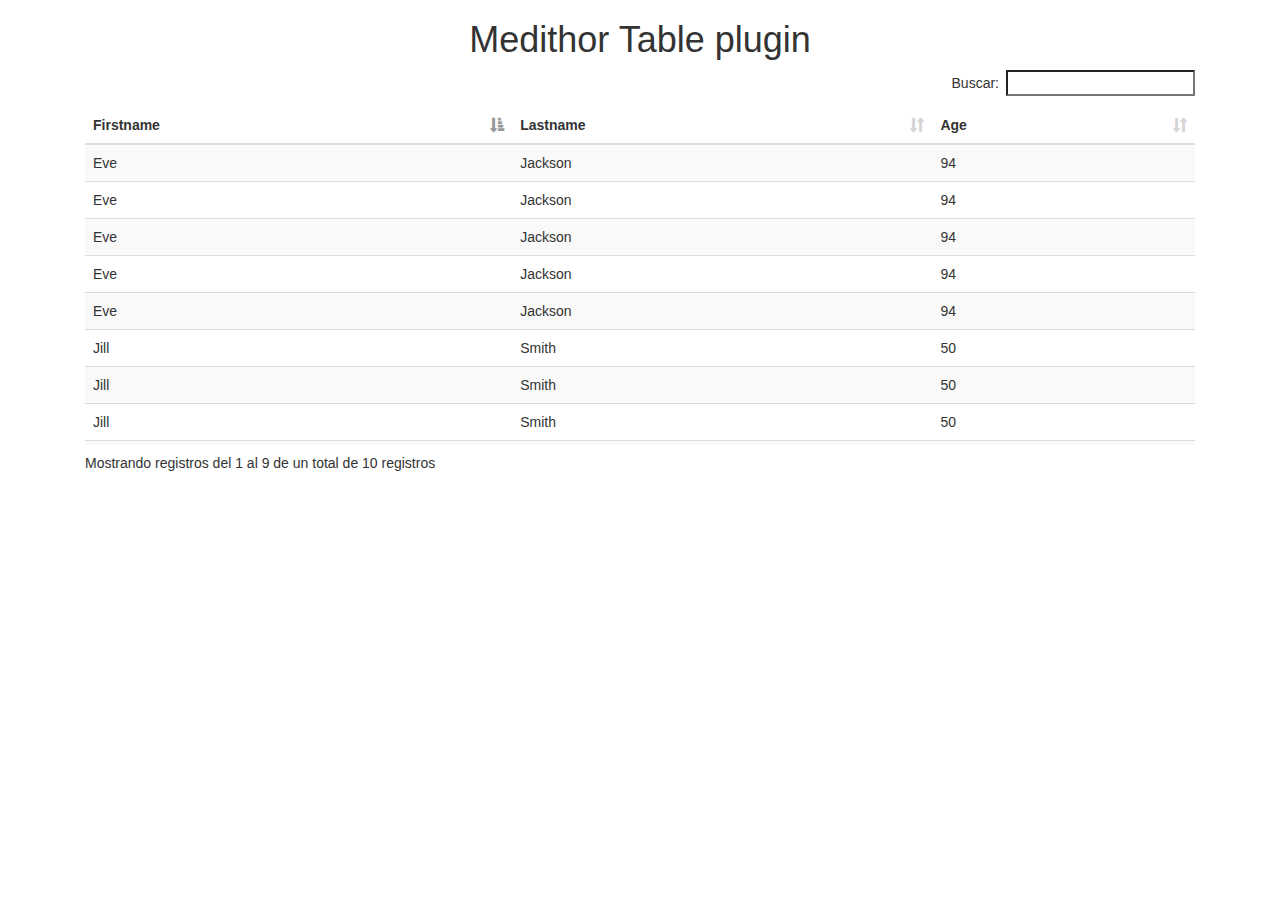
<file: EjemploHtml/htmlTable.html>
<!DOCTYPE html>
<html lang="en">
<head>
    <meta charset="UTF-8">
    <meta name="viewport" content="width=device-width, initial-scale=1.0">
    <title>Document</title>

    <!-- DataTable -->
    <link rel="stylesheet" type="text/css" href="../src/css/dataTable.css"/>
    <link rel="stylesheet" type="text/css" href="../src/css/checkboxTable.css"/>

    <!-- Bootsrap 3 -->
    <link rel="stylesheet" href="https://maxcdn.bootstrapcdn.com/bootstrap/3.3.7/css/bootstrap.min.css" 
    integrity="sha384-BVYiiSIFeK1dGmJRAkycuHAHRg32OmUcww7on3RYdg4Va+PmSTsz/K68vbdEjh4u" crossorigin="anonymous">
</head>
<body>
    <div class="container">
        <div class="row"></div>
            <div class="col-lg-12 text-center">
                <h1>Medithor Table plugin</h1> 
            </div>

            <div class="row">
                <div class="col-md-12">
                <table  id="table" class="table table-striped">
                    <thead>
                        <tr>
                            <th>Firstname</th>
                            <th>Lastname</th>
                            <th>Age</th>
                        </tr>
                    </thead>
                <tr>
                    <td>Jill</td>
                    <td>Smith</td>
                    <td>50</td>
                </tr>
                <tr>
                    <td>Eve</td>
                    <td>Jackson</td>
                    <td>94</td>
                </tr>
                <tr>
                    <td>Jill</td>
                    <td>Smith</td>
                    <td>50</td>
                </tr>
                <tr>
                    <td>Eve</td>
                    <td>Jackson</td>
                    <td>94</td>
                </tr>
                <tr>
                    <td>Jill</td>
                    <td>Smith</td>
                    <td>50</td>
                </tr>
                <tr>
                    <td>Eve</td>
                    <td>Jackson</td>
                    <td>94</td>
                </tr>
                <tr>
                    <td>Jill</td>
                    <td>Smith</td>
                    <td>50</td>
                </tr>
                <tr>
                    <td>Eve</td>
                    <td>Jackson</td>
                    <td>94</td>
                </tr>
                <tr>
                    <td>Jill</td>
                    <td>Smith</td>
                    <td>50</td>
                </tr>
                <tr>
                    <td>Eve</td>
                    <td>Jackson</td>
                    <td>94</td>
                </tr>
                </table>
            </div>
        </div>
    </div>
</div>


<script src="html.js" type="module"></script>
</body>
</html>
</file>
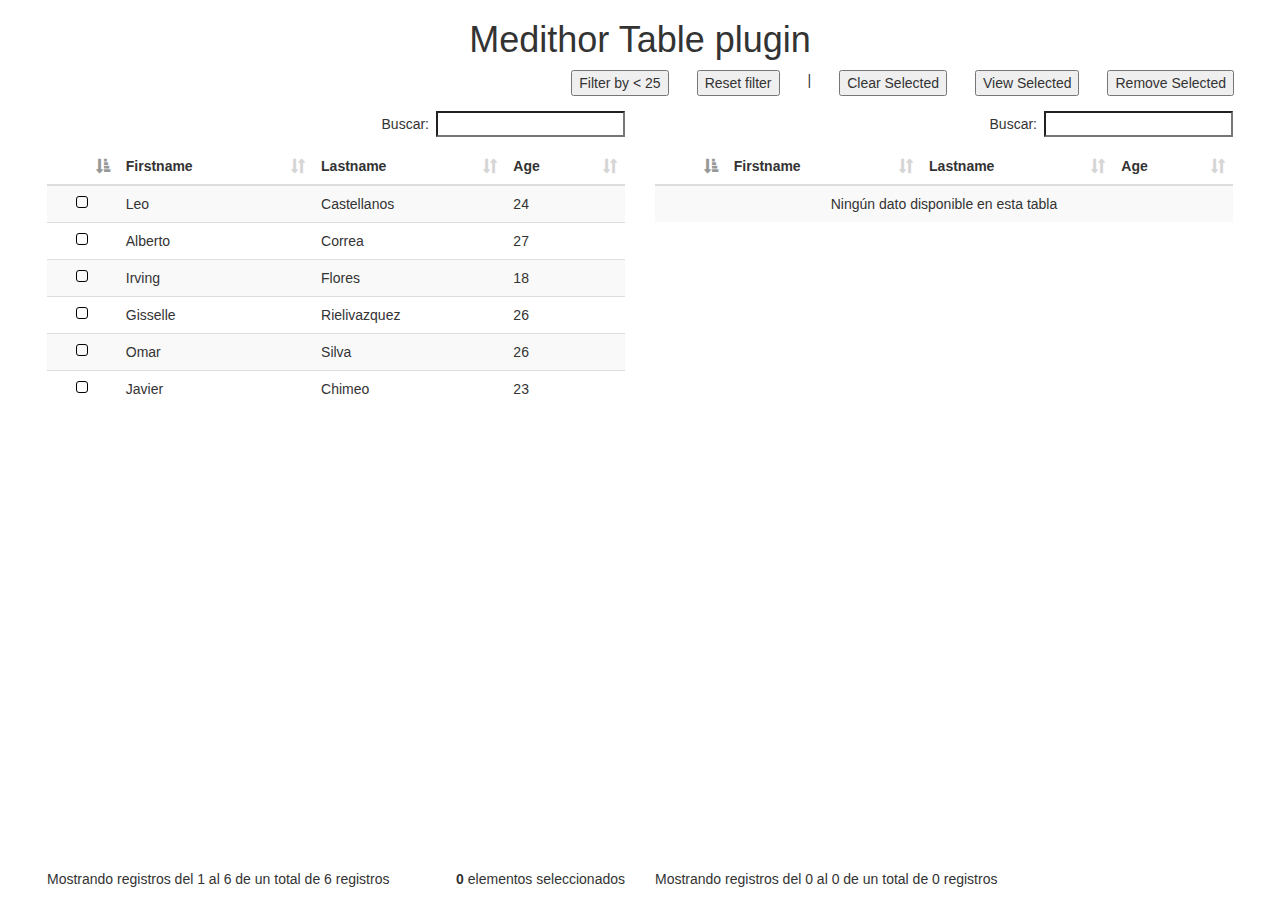
<file: EjemploSelect/select.html>
<!DOCTYPE html>
<html lang="en">
<head>
    <meta charset="UTF-8">
    <meta name="viewport" content="width=device-width, initial-scale=1.0">
    <title>Document</title>

    <!-- DataTable -->
    <link rel="stylesheet" type="text/css" href="../src/css/dataTable.css"/>
    <link rel="stylesheet" type="text/css" href="../src/css/checkboxTable.css"/>

    <!-- Bootsrap 3 -->
    <link rel="stylesheet" href="https://maxcdn.bootstrapcdn.com/bootstrap/3.3.7/css/bootstrap.min.css" integrity="sha384-BVYiiSIFeK1dGmJRAkycuHAHRg32OmUcww7on3RYdg4Va+PmSTsz/K68vbdEjh4u" crossorigin="anonymous">
    <style>
        .test-button {
            float: right; 
            margin: 0 14px 15px
        }

        .table-width {
            width: 95%;
            margin: auto;
        }
    </style>
</head>
<body>
    
    <div class="table-width">
        <div class="row"></div>
        <div class="col-lg-12 text-center">
            <h1>Medithor Table plugin</h1> 
        </div>
        <div class="row">
            <button class="test-button" id="removeSelected">Remove Selected</button>
            <button class="test-button" id="viewSelected">View Selected</button>
            <button class="test-button" id="clearSelected">Clear Selected</button>
            <span class="test-button"> | </span>
            <button class="test-button" id="resetFilter">Reset filter</button>
            <button class="test-button" id="filterBySelected">Filter by < 25</button>
        </div>
            <div class="row">
                <div class="col-md-6">
                <table  id="table" class="table table-striped">
                    <thead>
                        <tr>
                            <th></th>
                            <th>Firstname</th>
                            <th>Lastname</th>
                            <th>Age</th>
                        </tr>
                    </thead>
                </table>
            </div>
            <div class="col-md-6">
                <table  id="tableSelected" class="table table-striped">
                    <thead>
                        <tr>
                            <th></th>
                            <th>Firstname</th>
                            <th>Lastname</th>
                            <th>Age</th>
                        </tr>
                    </thead>
                </table>
            </div>
        </div>
    </div>
</div>


<script src="select.js" type="module"></script>
</body>
</html>
</file>
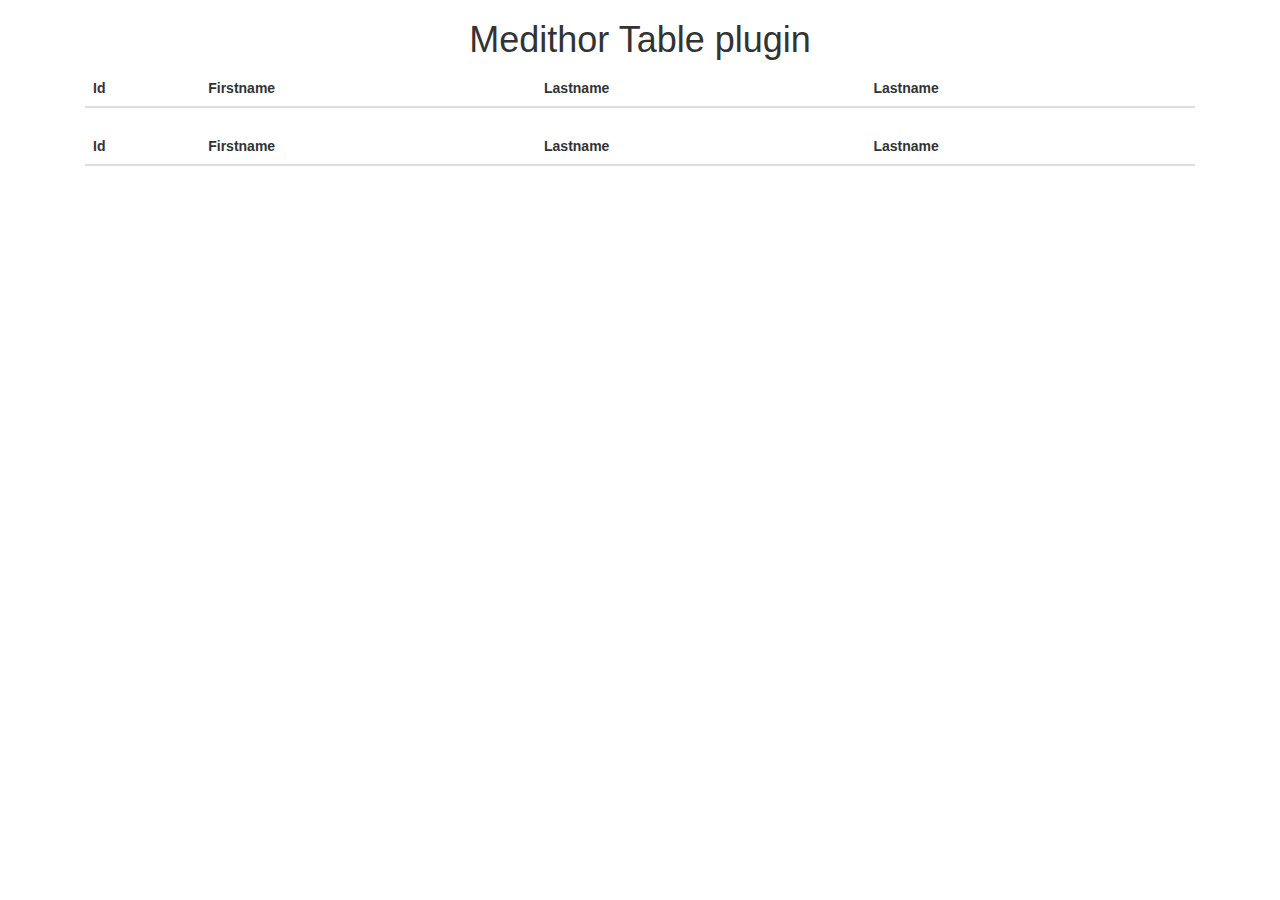
<file: PruebaMerakiTables/test.html>
<!DOCTYPE html>
<html lang="en">
<head>
    <meta charset="UTF-8">
    <meta name="viewport" content="width=device-width, initial-scale=1.0">
    <title>Document</title>

    <!-- DataTable -->
    <link rel="stylesheet" type="text/css" href="../src/css/dataTable.css"/>
    <link rel="stylesheet" type="text/css" href="../src/css/checkboxTable.css"/>

    <!-- Bootsrap 3 -->
    <link rel="stylesheet" href="https://maxcdn.bootstrapcdn.com/bootstrap/3.3.7/css/bootstrap.min.css" 
    integrity="sha384-BVYiiSIFeK1dGmJRAkycuHAHRg32OmUcww7on3RYdg4Va+PmSTsz/K68vbdEjh4u" crossorigin="anonymous">
</head>
<body>
<div class="container">
    <div class="col-lg-12 text-center">
        <h1>Medithor Table plugin</h1> 
    </div>
    
    <div class="row">
        <div class="col-md-12">
            <table  id="table" class="table table-striped">
                <thead>
                    <tr>
                        <th>Id</th>
                        <th>Firstname</th>
                        <th>Lastname</th>
                        <th>Lastname</th>
                    </tr>
                </thead>
            </table>
        </div>
        <div class="col-md-12">
            <table  id="table2" class="table table-striped">
                <thead>
                    <tr>
                        <th>Id</th>
                        <th>Firstname</th>
                        <th>Lastname</th>
                        <th>Lastname</th>
                    </tr>
                </thead>
            </table>
        </div>
    </div>
</div>

<script src="app.js" type="module"></script>
</body>
</html>
</file>
<file: src/css/dataTable.css>
table.dataTable{clear:both;margin-top:6px !important;margin-bottom:6px !important;max-width:none !important;border-collapse:separate !important}table.dataTable td,table.dataTable th{-webkit-box-sizing:content-box;box-sizing:content-box}table.dataTable td.dataTables_empty,table.dataTable th.dataTables_empty{text-align:center}table.dataTable.nowrap th,table.dataTable.nowrap td{white-space:nowrap}div.dataTables_wrapper div.dataTables_length label{font-weight:normal;text-align:left;white-space:nowrap}div.dataTables_wrapper div.dataTables_length select{width:75px;display:inline-block}div.dataTables_wrapper div.dataTables_filter{text-align:right}div.dataTables_wrapper div.dataTables_filter label{font-weight:normal;white-space:nowrap;text-align:left}div.dataTables_wrapper div.dataTables_filter input{margin-left:0.5em;display:inline-block;width:auto}div.dataTables_wrapper div.dataTables_info{padding-top:8px;white-space:nowrap}div.dataTables_wrapper div.dataTables_paginate{margin:0;white-space:nowrap;text-align:right}div.dataTables_wrapper div.dataTables_paginate ul.pagination{margin:2px 0;white-space:nowrap}div.dataTables_wrapper div.dataTables_processing{position:absolute;top:50%;left:50%;width:200px;margin-left:-100px;margin-top:-26px;text-align:center;padding:1em 0}table.dataTable thead>tr>th.sorting_asc,table.dataTable thead>tr>th.sorting_desc,table.dataTable thead>tr>th.sorting,table.dataTable thead>tr>td.sorting_asc,table.dataTable thead>tr>td.sorting_desc,table.dataTable thead>tr>td.sorting{padding-right:30px}table.dataTable thead>tr>th:active,table.dataTable thead>tr>td:active{outline:none}table.dataTable thead .sorting,table.dataTable thead .sorting_asc,table.dataTable thead .sorting_desc,table.dataTable thead .sorting_asc_disabled,table.dataTable thead .sorting_desc_disabled{cursor:pointer;position:relative}table.dataTable thead .sorting:after,table.dataTable thead .sorting_asc:after,table.dataTable thead .sorting_desc:after,table.dataTable thead .sorting_asc_disabled:after,table.dataTable thead .sorting_desc_disabled:after{position:absolute;bottom:8px;right:8px;display:block;font-family:'Glyphicons Halflings';opacity:0.5}table.dataTable thead .sorting:after{opacity:0.2;content:"\e150"}table.dataTable thead .sorting_asc:after{content:"\e155"}table.dataTable thead .sorting_desc:after{content:"\e156"}table.dataTable thead .sorting_asc_disabled:after,table.dataTable thead .sorting_desc_disabled:after{color:#eee}div.dataTables_scrollHead table.dataTable{margin-bottom:0 !important}div.dataTables_scrollBody>table{border-top:none;margin-top:0 !important;margin-bottom:0 !important}div.dataTables_scrollBody>table>thead .sorting:after,div.dataTables_scrollBody>table>thead .sorting_asc:after,div.dataTables_scrollBody>table>thead .sorting_desc:after{display:none}div.dataTables_scrollBody>table>tbody>tr:first-child>th,div.dataTables_scrollBody>table>tbody>tr:first-child>td{border-top:none}div.dataTables_scrollFoot>.dataTables_scrollFootInner{box-sizing:content-box}div.dataTables_scrollFoot>.dataTables_scrollFootInner>table{margin-top:0 !important;border-top:none}@media screen and (max-width: 767px){div.dataTables_wrapper div.dataTables_length,div.dataTables_wrapper div.dataTables_filter,div.dataTables_wrapper div.dataTables_info,div.dataTables_wrapper div.dataTables_paginate{text-align:center}}table.dataTable.table-condensed>thead>tr>th{padding-right:20px}table.dataTable.table-condensed .sorting:after,table.dataTable.table-condensed .sorting_asc:after,table.dataTable.table-condensed .sorting_desc:after{top:6px;right:6px}table.table-bordered.dataTable{border-right-width:0}table.table-bordered.dataTable th,table.table-bordered.dataTable td{border-left-width:0}table.table-bordered.dataTable th:last-child,table.table-bordered.dataTable th:last-child,table.table-bordered.dataTable td:last-child,table.table-bordered.dataTable td:last-child{border-right-width:1px}table.table-bordered.dataTable tbody th,table.table-bordered.dataTable tbody td{border-bottom-width:0}div.dataTables_scrollHead table.table-bordered{border-bottom-width:0}div.table-responsive>div.dataTables_wrapper>div.row{margin:0}div.table-responsive>div.dataTables_wrapper>div.row>div[class^="col-"]:first-child{padding-left:0}div.table-responsive>div.dataTables_wrapper>div.row>div[class^="col-"]:last-child{padding-right:0}
div.dt-autofill-handle{position:absolute;height:8px;width:8px;z-index:102;box-sizing:border-box;background:#337ab7;cursor:pointer}div.dtk-focus-alt div.dt-autofill-handle{background:#ff8b33}div.dt-autofill-select{position:absolute;z-index:1001;background-color:#337ab7;background-image:repeating-linear-gradient(45deg, transparent, transparent 5px, rgba(255,255,255,0.5) 5px, rgba(255,255,255,0.5) 10px)}div.dt-autofill-select.top,div.dt-autofill-select.bottom{height:3px;margin-top:-1px}div.dt-autofill-select.left,div.dt-autofill-select.right{width:3px;margin-left:-1px}div.dt-autofill-list{position:fixed;top:50%;left:50%;width:500px;margin-left:-250px;background-color:white;border-radius:6px;box-shadow:0 0 5px #555;border:2px solid #444;z-index:11;box-sizing:border-box;padding:1.5em 2em}div.dt-autofill-list ul{display:table;margin:0;padding:0;list-style:none;width:100%}div.dt-autofill-list ul li{display:table-row}div.dt-autofill-list ul li:last-child div.dt-autofill-question,div.dt-autofill-list ul li:last-child div.dt-autofill-button{border-bottom:none}div.dt-autofill-list ul li:hover{background-color:#f6f6f6}div.dt-autofill-list div.dt-autofill-question{display:table-cell;padding:0.5em 0;border-bottom:1px solid #ccc}div.dt-autofill-list div.dt-autofill-question input[type=number]{padding:6px;width:30px;margin:-2px 0}div.dt-autofill-list div.dt-autofill-button{display:table-cell;padding:0.5em 0;border-bottom:1px solid #ccc}div.dt-autofill-background{position:fixed;top:0;left:0;width:100%;height:100%;background:rgba(0,0,0,0.7);background:radial-gradient(ellipse farthest-corner at center, rgba(0,0,0,0.3) 0%, rgba(0,0,0,0.7) 100%);z-index:10}div.dt-autofill-list div.dt-autofill-question input[type=number]{padding:6px;width:60px;margin:-2px 0}
@keyframes dtb-spinner{100%{transform:rotate(360deg)}}@-o-keyframes dtb-spinner{100%{-o-transform:rotate(360deg);transform:rotate(360deg)}}@-ms-keyframes dtb-spinner{100%{-ms-transform:rotate(360deg);transform:rotate(360deg)}}@-webkit-keyframes dtb-spinner{100%{-webkit-transform:rotate(360deg);transform:rotate(360deg)}}@-moz-keyframes dtb-spinner{100%{-moz-transform:rotate(360deg);transform:rotate(360deg)}}div.dt-button-info{position:fixed;top:50%;left:50%;width:400px;margin-top:-100px;margin-left:-200px;background-color:white;border:2px solid #111;box-shadow:3px 3px 8px rgba(0,0,0,0.3);border-radius:3px;text-align:center;z-index:21}div.dt-button-info h2{padding:0.5em;margin:0;font-weight:normal;border-bottom:1px solid #ddd;background-color:#f3f3f3}div.dt-button-info>div{padding:1em}div.dt-button-collection-title{text-align:center;padding:0.3em 0 0.5em;font-size:0.9em}div.dt-button-collection-title:empty{display:none}div.dt-button-collection{position:absolute}div.dt-button-collection ul.dropdown-menu{display:block;z-index:2002;min-width:100%}div.dt-button-collection div.dt-button-collection-title{background-color:white}div.dt-button-collection.fixed{position:fixed;top:50%;left:50%;margin-left:-75px;border-radius:0}div.dt-button-collection.fixed.two-column{margin-left:-200px}div.dt-button-collection.fixed.three-column{margin-left:-225px}div.dt-button-collection.fixed.four-column{margin-left:-300px}div.dt-button-collection>:last-child{display:block !important;-webkit-column-gap:8px;-moz-column-gap:8px;-ms-column-gap:8px;-o-column-gap:8px;column-gap:8px}div.dt-button-collection>:last-child>*{-webkit-column-break-inside:avoid;break-inside:avoid}div.dt-button-collection.two-column{width:400px}div.dt-button-collection.two-column>:last-child{padding-bottom:1px;-webkit-column-count:2;-moz-column-count:2;-ms-column-count:2;-o-column-count:2;column-count:2}div.dt-button-collection.three-column{width:450px}div.dt-button-collection.three-column>:last-child{padding-bottom:1px;-webkit-column-count:3;-moz-column-count:3;-ms-column-count:3;-o-column-count:3;column-count:3}div.dt-button-collection.four-column{width:600px}div.dt-button-collection.four-column>:last-child{padding-bottom:1px;-webkit-column-count:4;-moz-column-count:4;-ms-column-count:4;-o-column-count:4;column-count:4}div.dt-button-collection .dt-button{border-radius:0}div.dt-button-background{position:fixed;top:0;left:0;width:100%;height:100%;z-index:2001}@media screen and (max-width: 767px){div.dt-buttons{float:none;width:100%;text-align:center;margin-bottom:0.5em}div.dt-buttons a.btn{float:none}}div.dt-buttons button.btn.processing,div.dt-buttons div.btn.processing,div.dt-buttons a.btn.processing{color:rgba(0,0,0,0.2)}div.dt-buttons button.btn.processing:after,div.dt-buttons div.btn.processing:after,div.dt-buttons a.btn.processing:after{position:absolute;top:50%;left:50%;width:16px;height:16px;margin:-8px 0 0 -8px;box-sizing:border-box;display:block;content:' ';border:2px solid #282828;border-radius:50%;border-left-color:transparent;border-right-color:transparent;animation:dtb-spinner 1500ms infinite linear;-o-animation:dtb-spinner 1500ms infinite linear;-ms-animation:dtb-spinner 1500ms infinite linear;-webkit-animation:dtb-spinner 1500ms infinite linear;-moz-animation:dtb-spinner 1500ms infinite linear}
table.DTCR_clonedTable.dataTable{position:absolute !important;background-color:rgba(255,255,255,0.7);z-index:202}div.DTCR_pointer{width:1px;background-color:#337ab7;z-index:201}
table.DTFC_Cloned tr{background-color:white;margin-bottom:0}div.DTFC_LeftHeadWrapper table,div.DTFC_RightHeadWrapper table{border-bottom:none !important;margin-bottom:0 !important;background-color:white}div.DTFC_LeftBodyWrapper table,div.DTFC_RightBodyWrapper table{border-top:none;margin:0 !important;z-index:2}div.DTFC_LeftBodyWrapper table thead .sorting:before,div.DTFC_LeftBodyWrapper table thead .sorting:after,div.DTFC_LeftBodyWrapper table thead .sorting_asc:before,div.DTFC_LeftBodyWrapper table thead .sorting_asc:after,div.DTFC_LeftBodyWrapper table thead .sorting_desc:before,div.DTFC_LeftBodyWrapper table thead .sorting_desc:after,div.DTFC_LeftBodyWrapper table thead .sorting:before,div.DTFC_LeftBodyWrapper table thead .sorting:after,div.DTFC_LeftBodyWrapper table thead .sorting_asc:before,div.DTFC_LeftBodyWrapper table thead .sorting_asc:after,div.DTFC_LeftBodyWrapper table thead .sorting_desc:before,div.DTFC_LeftBodyWrapper table thead .sorting_desc:after,div.DTFC_RightBodyWrapper table thead .sorting:before,div.DTFC_RightBodyWrapper table thead .sorting:after,div.DTFC_RightBodyWrapper table thead .sorting_asc:before,div.DTFC_RightBodyWrapper table thead .sorting_asc:after,div.DTFC_RightBodyWrapper table thead .sorting_desc:before,div.DTFC_RightBodyWrapper table thead .sorting_desc:after,div.DTFC_RightBodyWrapper table thead .sorting:before,div.DTFC_RightBodyWrapper table thead .sorting:after,div.DTFC_RightBodyWrapper table thead .sorting_asc:before,div.DTFC_RightBodyWrapper table thead .sorting_asc:after,div.DTFC_RightBodyWrapper table thead .sorting_desc:before,div.DTFC_RightBodyWrapper table thead .sorting_desc:after{display:none}div.DTFC_LeftBodyWrapper table tbody tr:first-child th,div.DTFC_LeftBodyWrapper table tbody tr:first-child td,div.DTFC_RightBodyWrapper table tbody tr:first-child th,div.DTFC_RightBodyWrapper table tbody tr:first-child td{border-top:none}div.DTFC_LeftFootWrapper table,div.DTFC_RightFootWrapper table{border-top:none;margin-top:0 !important;background-color:white}div.DTFC_Blocker{background-color:white}
table.dataTable.fixedHeader-floating,table.dataTable.fixedHeader-locked{background-color:white;margin-top:0 !important;margin-bottom:0 !important}table.dataTable.fixedHeader-floating{position:fixed !important}table.dataTable.fixedHeader-locked{position:absolute !important}@media print{table.fixedHeader-floating{display:none}}
table.dataTable tbody th.focus,table.dataTable tbody td.focus{box-shadow:inset 0 0 1px 2px #337ab7}div.dtk-focus-alt table.dataTable tbody th.focus,div.dtk-focus-alt table.dataTable tbody td.focus{box-shadow:inset 0 0 1px 2px #ff8b33}
table.dataTable.dtr-inline.collapsed>tbody>tr>td.child,table.dataTable.dtr-inline.collapsed>tbody>tr>th.child,table.dataTable.dtr-inline.collapsed>tbody>tr>td.dataTables_empty{cursor:default !important}table.dataTable.dtr-inline.collapsed>tbody>tr>td.child:before,table.dataTable.dtr-inline.collapsed>tbody>tr>th.child:before,table.dataTable.dtr-inline.collapsed>tbody>tr>td.dataTables_empty:before{display:none !important}table.dataTable.dtr-inline.collapsed>tbody>tr[role="row"]>td.dtr-control,table.dataTable.dtr-inline.collapsed>tbody>tr[role="row"]>th.dtr-control{position:relative;padding-left:30px;cursor:pointer}table.dataTable.dtr-inline.collapsed>tbody>tr[role="row"]>td.dtr-control:before,table.dataTable.dtr-inline.collapsed>tbody>tr[role="row"]>th.dtr-control:before{top:50%;left:5px;height:14px;width:14px;margin-top:-9px;display:block;position:absolute;color:white;border:2px solid white;border-radius:14px;box-shadow:0 0 3px #444;box-sizing:content-box;text-align:center;text-indent:0 !important;font-family:'Courier New', Courier, monospace;line-height:14px;content:'+';background-color:#337ab7}table.dataTable.dtr-inline.collapsed>tbody>tr.parent>td.dtr-control:before,table.dataTable.dtr-inline.collapsed>tbody>tr.parent>th.dtr-control:before{content:'-';background-color:#d33333}table.dataTable.dtr-inline.collapsed.compact>tbody>tr>td.dtr-control,table.dataTable.dtr-inline.collapsed.compact>tbody>tr>th.dtr-control{padding-left:27px}table.dataTable.dtr-inline.collapsed.compact>tbody>tr>td.dtr-control:before,table.dataTable.dtr-inline.collapsed.compact>tbody>tr>th.dtr-control:before{left:4px;height:14px;width:14px;border-radius:14px;line-height:14px;text-indent:3px}table.dataTable.dtr-column>tbody>tr>td.control,table.dataTable.dtr-column>tbody>tr>th.control{position:relative;cursor:pointer}table.dataTable.dtr-column>tbody>tr>td.control:before,table.dataTable.dtr-column>tbody>tr>th.control:before{top:50%;left:50%;height:16px;width:16px;margin-top:-10px;margin-left:-10px;display:block;position:absolute;color:white;border:2px solid white;border-radius:14px;box-shadow:0 0 3px #444;box-sizing:content-box;text-align:center;text-indent:0 !important;font-family:'Courier New', Courier, monospace;line-height:14px;content:'+';background-color:#337ab7}table.dataTable.dtr-column>tbody>tr.parent td.control:before,table.dataTable.dtr-column>tbody>tr.parent th.control:before{content:'-';background-color:#d33333}table.dataTable>tbody>tr.child{padding:0.5em 1em}table.dataTable>tbody>tr.child:hover{background:transparent !important}table.dataTable>tbody>tr.child ul.dtr-details{display:inline-block;list-style-type:none;margin:0;padding:0}table.dataTable>tbody>tr.child ul.dtr-details>li{border-bottom:1px solid #efefef;padding:0.5em 0}table.dataTable>tbody>tr.child ul.dtr-details>li:first-child{padding-top:0}table.dataTable>tbody>tr.child ul.dtr-details>li:last-child{border-bottom:none}table.dataTable>tbody>tr.child span.dtr-title{display:inline-block;min-width:75px;font-weight:bold}div.dtr-modal{position:fixed;box-sizing:border-box;top:0;left:0;height:100%;width:100%;z-index:100;padding:10em 1em}div.dtr-modal div.dtr-modal-display{position:absolute;top:0;left:0;bottom:0;right:0;width:50%;height:50%;overflow:auto;margin:auto;z-index:102;overflow:auto;background-color:#f5f5f7;border:1px solid black;border-radius:0.5em;box-shadow:0 12px 30px rgba(0,0,0,0.6)}div.dtr-modal div.dtr-modal-content{position:relative;padding:1em}div.dtr-modal div.dtr-modal-close{position:absolute;top:6px;right:6px;width:22px;height:22px;border:1px solid #eaeaea;background-color:#f9f9f9;text-align:center;border-radius:3px;cursor:pointer;z-index:12}div.dtr-modal div.dtr-modal-close:hover{background-color:#eaeaea}div.dtr-modal div.dtr-modal-background{position:fixed;top:0;left:0;right:0;bottom:0;z-index:101;background:rgba(0,0,0,0.6)}@media screen and (max-width: 767px){div.dtr-modal div.dtr-modal-display{width:95%}}div.dtr-bs-modal table.table tr:first-child td{border-top:none}
table.dataTable tr.dtrg-group td{background-color:#e0e0e0}table.dataTable tr.dtrg-group.dtrg-level-0 td{font-weight:bold}table.dataTable tr.dtrg-group.dtrg-level-1 td,table.dataTable tr.dtrg-group.dtrg-level-2 td{background-color:#f0f0f0;padding-top:0.25em;padding-bottom:0.25em;padding-left:2em;font-size:0.9em}table.dataTable tr.dtrg-group.dtrg-level-2 td{background-color:#f3f3f3}
table.dt-rowReorder-float{position:absolute !important;opacity:0.8;table-layout:fixed;outline:2px solid #337ab7;outline-offset:-2px;z-index:2001}tr.dt-rowReorder-moving{outline:2px solid #888;outline-offset:-2px}body.dt-rowReorder-noOverflow{overflow-x:hidden}table.dataTable td.reorder{text-align:center;cursor:move}
div.dts{display:block !important}div.dts tbody th,div.dts tbody td{white-space:nowrap}div.dts div.dts_loading{z-index:1}div.dts div.dts_label{position:absolute;right:10px;background:rgba(0,0,0,0.8);color:white;box-shadow:3px 3px 10px rgba(0,0,0,0.5);text-align:right;border-radius:3px;padding:0.4em;z-index:2;display:none}div.dts div.dataTables_scrollBody{background:repeating-linear-gradient(45deg, #edeeff, #edeeff 10px, #fff 10px, #fff 20px)}div.dts div.dataTables_scrollBody table{z-index:2}div.dts div.dataTables_paginate,div.dts div.dataTables_length{display:none}div.DTS tbody tr{background-color:white}
div.dtsp-topRow{display:flex;flex-direction:row;flex-wrap:nowrap;justify-content:space-around;align-content:flex-start;align-items:flex-start}div.dtsp-topRow input.dtsp-search{text-overflow:ellipsis}div.dtsp-topRow div.dtsp-subRow1{display:flex;flex-direction:row;flex-wrap:nowrap;flex-grow:1;flex-shrink:0;flex-basis:0}div.dtsp-topRow div.dtsp-searchCont{display:flex;flex-direction:row;flex-wrap:nowrap;flex-grow:1;flex-shrink:0;flex-basis:0}div.dtsp-topRow button.dtsp-nameButton{background-image:url("[data-uri]");background-repeat:no-repeat;background-position:center;background-size:23px;vertical-align:bottom}div.dtsp-topRow button.dtsp-countButton{background-image:url("[data-uri]");background-repeat:no-repeat;background-position:center;background-size:18px;vertical-align:bottom}div.dtsp-topRow button.dtsp-searchIcon{background-image:url("[data-uri]");background-repeat:no-repeat;background-position:center;background-size:12px}div.dt-button-collection{z-index:2002}div.dataTables_scrollBody{background:white !important}div.dtsp-columns-1{min-width:98%;max-width:98%;padding-left:1%;padding-right:1%;margin:0px !important}div.dtsp-columns-2{min-width:48%;max-width:48%;padding-left:1%;padding-right:1%;margin:0px !important}div.dtsp-columns-3{min-width:30.333%;max-width:30.333%;padding-left:1%;padding-right:1%;margin:0px !important}div.dtsp-columns-4{min-width:23%;max-width:23%;padding-left:1%;padding-right:1%;margin:0px !important}div.dtsp-columns-5{min-width:18%;max-width:18%;padding-left:1%;padding-right:1%;margin:0px !important}div.dtsp-columns-6{min-width:15.666%;max-width:15.666%;padding-left:0.5%;padding-right:0.5%;margin:0px !important}div.dtsp-columns-7{min-width:13.28%;max-width:13.28%;padding-left:0.5%;padding-right:0.5%;margin:0px !important}div.dtsp-columns-8{min-width:11.5%;max-width:11.5%;padding-left:0.5%;padding-right:0.5%;margin:0px !important}div.dtsp-columns-9{min-width:11.111%;max-width:11.111%;padding-left:0.5%;padding-right:0.5%;margin:0px !important}div.dt-button-collection{float:none}div.dtsp-panesContainer{width:100%}div.dtsp-searchPanes{padding-top:10px}div.dtsp-searchPanes button.clearAll{max-width:50px}div.dtsp-searchPanes button.btn{margin:1px}div.dtsp-searchPanes div.btn-group{padding:1px}div.dtsp-searchPanes div.btn-group button.btn{margin:0;height:40px}div.dtsp-searchPanes,div.row{margin-left:0px;margin-right:0px}div.dtsp-searchPane{margin:10px;display:inline-block}div.dtsp-searchPane thead{display:none}div.dtsp-searchPane .mb-3{margin-bottom:none !important}div.dtsp-searchPane .col-sm-12{padding:5px}div.dtsp-searchPane .input-group{height:40px !important;padding:1px}div.dtsp-searchPane .input-group .input-group-append{display:inline-block}div.dtsp-searchPane .input-group .form-control{min-height:40px;width:90%}div.dtsp-searchPane .input-group .input-group-btn{min-height:40px}div.dtsp-searchPane .input-group .input-group-btn .btn{min-height:40px}div.dtsp-searchPane div.dataTables_scrollHead{display:none}div.dtsp-searchPane div.dataTables_scrollBody{padding:2px;border:2px #f0f0f0 solid;border-radius:4px}div.dtsp-searchPane div.dataTables_scrollBody:hover{border:2px solid #cfcfcf !important}div.dtsp-searchPane div.dataTables_scrollBody table tbody tr{height:20px}div.dtsp-searchPane div.dataTables_scrollBody table tbody tr span.badge{float:right;min-width:30px;display:inline-block;line-height:1}div.dtsp-searchPane div.dataTables_scrollBody table tbody tr td.dtsp-countColumn{text-align:right}div.dtsp-searchPane .dtsp-searchIcon{display:block;position:relative}div.dtsp-searchPane div.dataTables_wrapper div.dataTables_filter{display:none}div.dtsp-panesContainer{padding:10px;border:2px solid #f0f0f0;border-radius:10px;margin:5px 0;clear:both;z-index:2002}div.dtsp-panesContainer div.dtsp-title{float:left;margin:20px;margin-bottom:0px;margin-top:10px}div.dtsp-panesContainer button.dtsp-clearAll{float:right;margin-right:20px}div.dtsp-smallGap{padding:0px}div.dtsp-hidden{display:none}@media screen and (max-width: 767px){div.dtsp-columns-4,div.dtsp-columns-5,div.dtsp-columns-6{max-width:31% !important;min-width:31% !important}}@media screen and (max-width: 640px){div.dtsp-searchPanes{flex-direction:column !important}div.dtsp-searchPane{max-width:98% !important;min-width:98% !important}}
table.dataTable tbody>tr.selected,table.dataTable tbody>tr>.selected{background-color:#08C}table.dataTable.stripe tbody>tr.odd.selected,table.dataTable.stripe tbody>tr.odd>.selected,table.dataTable.display tbody>tr.odd.selected,table.dataTable.display tbody>tr.odd>.selected{background-color:#0085c7}table.dataTable.hover tbody>tr.selected:hover,table.dataTable.hover tbody>tr>.selected:hover,table.dataTable.display tbody>tr.selected:hover,table.dataTable.display tbody>tr>.selected:hover{background-color:#0083c5}table.dataTable.order-column tbody>tr.selected>.sorting_1,table.dataTable.order-column tbody>tr.selected>.sorting_2,table.dataTable.order-column tbody>tr.selected>.sorting_3,table.dataTable.order-column tbody>tr>.selected,table.dataTable.display tbody>tr.selected>.sorting_1,table.dataTable.display tbody>tr.selected>.sorting_2,table.dataTable.display tbody>tr.selected>.sorting_3,table.dataTable.display tbody>tr>.selected{background-color:#0085c8}table.dataTable.display tbody>tr.odd.selected>.sorting_1,table.dataTable.order-column.stripe tbody>tr.odd.selected>.sorting_1{background-color:#0081c1}table.dataTable.display tbody>tr.odd.selected>.sorting_2,table.dataTable.order-column.stripe tbody>tr.odd.selected>.sorting_2{background-color:#0082c2}table.dataTable.display tbody>tr.odd.selected>.sorting_3,table.dataTable.order-column.stripe tbody>tr.odd.selected>.sorting_3{background-color:#0083c4}table.dataTable.display tbody>tr.even.selected>.sorting_1,table.dataTable.order-column.stripe tbody>tr.even.selected>.sorting_1{background-color:#0085c8}table.dataTable.display tbody>tr.even.selected>.sorting_2,table.dataTable.order-column.stripe tbody>tr.even.selected>.sorting_2{background-color:#0086ca}table.dataTable.display tbody>tr.even.selected>.sorting_3,table.dataTable.order-column.stripe tbody>tr.even.selected>.sorting_3{background-color:#0087cb}table.dataTable.display tbody>tr.odd>.selected,table.dataTable.order-column.stripe tbody>tr.odd>.selected{background-color:#0081c1}table.dataTable.display tbody>tr.even>.selected,table.dataTable.order-column.stripe tbody>tr.even>.selected{background-color:#0085c8}table.dataTable.display tbody>tr.selected:hover>.sorting_1,table.dataTable.order-column.hover tbody>tr.selected:hover>.sorting_1{background-color:#007dbb}table.dataTable.display tbody>tr.selected:hover>.sorting_2,table.dataTable.order-column.hover tbody>tr.selected:hover>.sorting_2{background-color:#007ebd}table.dataTable.display tbody>tr.selected:hover>.sorting_3,table.dataTable.order-column.hover tbody>tr.selected:hover>.sorting_3{background-color:#007fbf}table.dataTable.display tbody>tr:hover>.selected,table.dataTable.display tbody>tr>.selected:hover,table.dataTable.order-column.hover tbody>tr:hover>.selected,table.dataTable.order-column.hover tbody>tr>.selected:hover{background-color:#007dbb}table.dataTable tbody td.select-checkbox,table.dataTable tbody th.select-checkbox{position:relative}table.dataTable tbody td.select-checkbox:before,table.dataTable tbody td.select-checkbox:after,table.dataTable tbody th.select-checkbox:before,table.dataTable tbody th.select-checkbox:after{display:block;position:absolute;top:1.2em;left:50%;width:12px;height:12px;box-sizing:border-box}table.dataTable tbody td.select-checkbox:before,table.dataTable tbody th.select-checkbox:before{content:' ';margin-top:-6px;margin-left:-6px;border:1px solid black;border-radius:3px}table.dataTable tr.selected td.select-checkbox:after,table.dataTable tr.selected th.select-checkbox:after{content:'\2714';margin-top:-11px;margin-left:-4px;text-align:center;text-shadow:1px 1px #B0BED9, -1px -1px #B0BED9, 1px -1px #B0BED9, -1px 1px #B0BED9}div.dataTables_wrapper span.select-info,div.dataTables_wrapper span.select-item{margin-left:0.5em}@media screen and (max-width: 640px){div.dataTables_wrapper span.select-info,div.dataTables_wrapper span.select-item{margin-left:0;display:block}}table.dataTable tbody tr.selected,table.dataTable tbody th.selected,table.dataTable tbody td.selected{color:white}table.dataTable tbody tr.selected a,table.dataTable tbody th.selected a,table.dataTable tbody td.selected a{color:#a2d4ed}
</file>
<file: src/css/checkboxTable.css>
table.dataTable.dt-checkboxes-select tbody tr,
table.dataTable thead th.dt-checkboxes-select-all,
table.dataTable tbody td.dt-checkboxes-cell {
  cursor: pointer;
}

table.dataTable thead th.dt-checkboxes-select-all,
table.dataTable tbody td.dt-checkboxes-cell {
  text-align: center;
}

div.dataTables_wrapper span.select-info,
div.dataTables_wrapper span.select-item {
  margin-left: 0.5em;
}

@media screen and (max-width: 640px) {
  div.dataTables_wrapper span.select-info,
  div.dataTables_wrapper span.select-item {
    margin-left: 0;
    display: block;
  }
}
</file>
